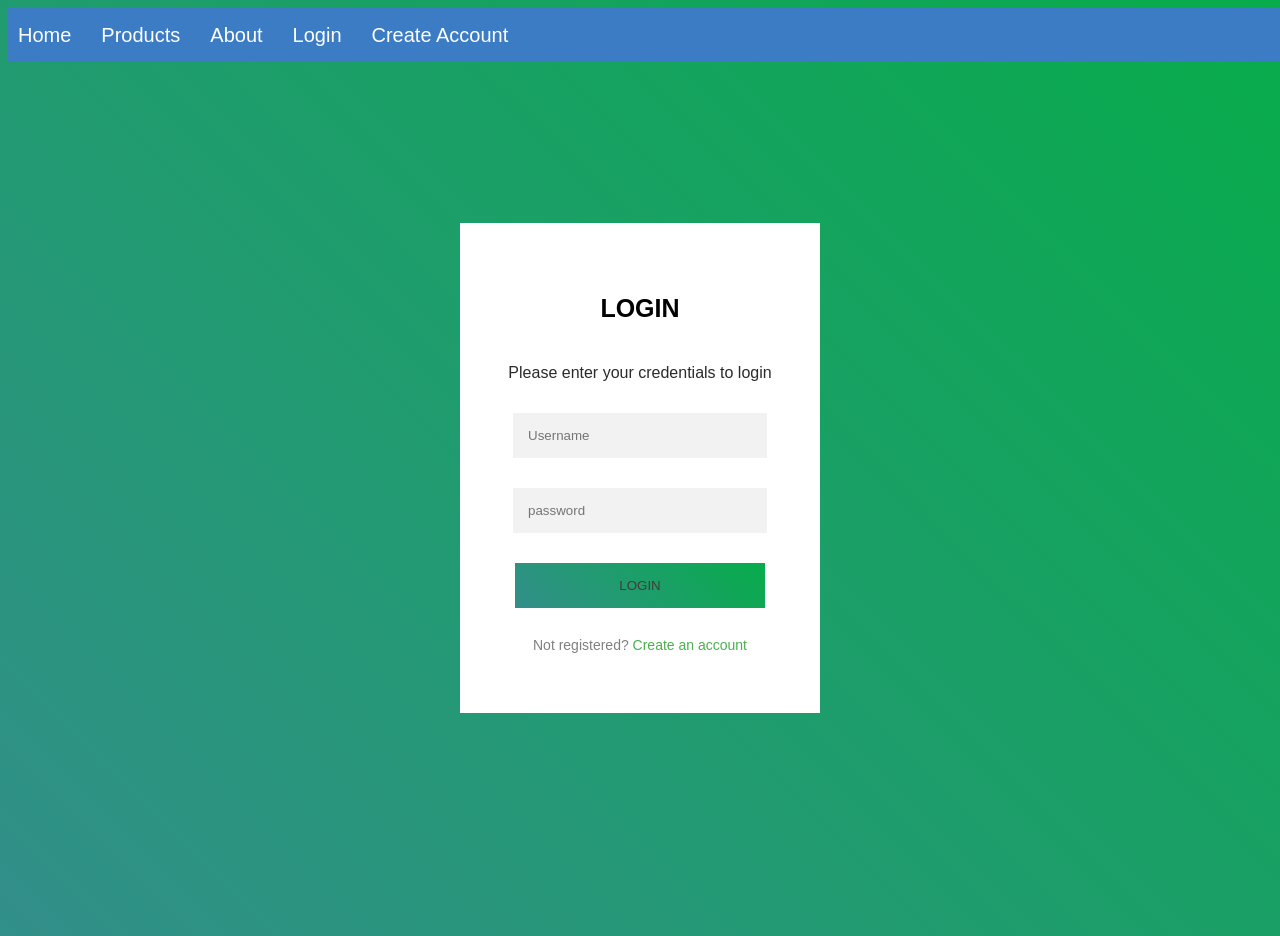
<file: book.html>
<!DOCTYPE html>
<html lang="en">
<head>
    <meta charset="UTF-8">
    <meta name="viewport" content="width=device-width, initial-scale=1.0">
    <link rel="stylesheet" href="book.css">
    <title>CSS Login Screen</title>
</head>
<body>
    <div class="parent">
        <div class="first">
           <a href="index.html">Home</a>
           <a href="products.html">Products</a>
           <a href="about.html">About</a>
           <a href="#">Login</a>
           <a href="register1.html">Create Account</a>
        </div>
    </div>
    <div class="login_box">
    <div class="login">
        <p class="log_head">LOGIN</p>
        <p class="log_p">Please enter your credentials to login</p>
        <input type="text" id="user" placeholder="Username">
        <input type="password" id="upwd" placeholder="password">
        <button class="login_btn">LOGIN</button>
        <p class="notreg">Not registered? <a href="#" class="new_ac">Create an account</a></p>
    </div>
    </div>
</body>
</html>
</file>
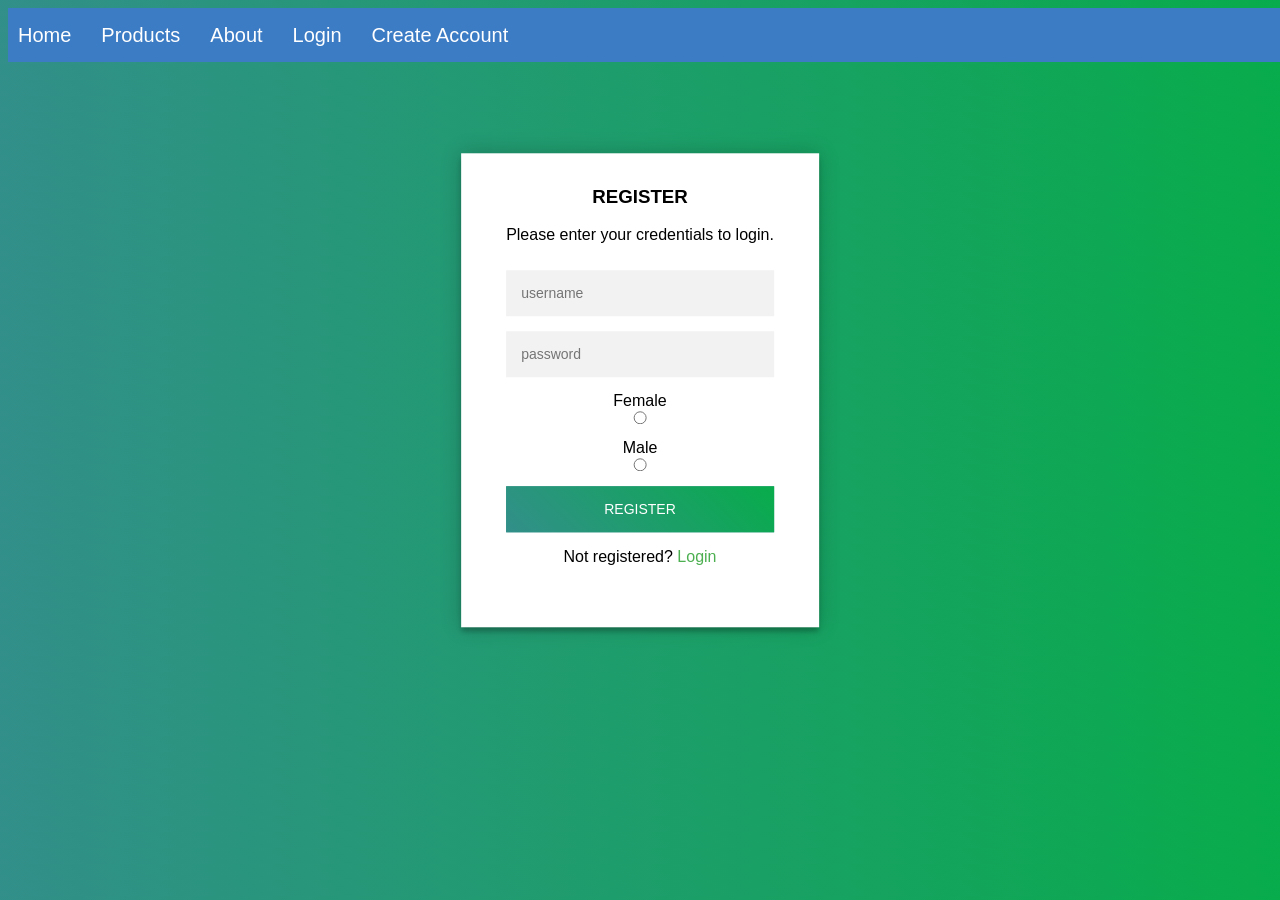
<file: register1.html>
<!DOCTYPE html>
<html lang="en">
<head>
    <meta charset="UTF-8">
    <meta name="viewport" content="width=device-width, initial-scale=1.0">
    <title>Document</title>
    <link rel="stylesheet" href="register1.css">
    </head>
<body>
   <div class="parent">
      <div class="first">
         <a href="index.html">Home</a>
         <a href="products.html">Products</a>
         <a href="about.html">About</a>
         <a href="book.html">Login</a>
         <a href="#">Create Account</a>
      </div>
     </div>
      <div class="register_page" style="text-align: center;">
         <div class="register1">
            <div class="login">
               <div class="header">
                  <h3>REGISTER</h3>
                  <p>Please enter your credentials to login.</p>
               </div>
            </div>

            <form class="login_form">
              <input type="text" placeholder="username"><br>
              <input type="password" placeholder="password"><br>
              Female<input type="radio" name="gender" value="female"><br>
              Male<input type="radio" name="gender" value="male"><br>
            <button>
               REGISTER
            </button>
            <p class="msg">Not registered?
               <a href="book.html" style="text-decoration: none; color: #4CAF50;">Login</a>
            </p>
            </form>
         </div>
      </div>
</body>
</html>
</file>
<file: book.css>
.parent{
    display: flex;
    box-sizing: border-box;
    top: 0;
}
.first{
    background-color: rgb(60, 124, 197);
    display: flex;
    justify-content: flex-start;
    padding-left: 10px;
    height: 6vh;
    width: 100vw;
    gap: 30px;
    align-items: center;
    position: fixed;
    font-size: 20px;
}
a{
    text-decoration: none;
    color: white;
    font-weight: lighter;
}
html{
    background-color: #328f8a;
    background-image: linear-gradient(45deg, #328f8a, #08ac4b);
    font-family: "Roboto", sans-serif;
}
.login{
    display: flex;
    flex-direction: column;
    height: 50vh;
    width: 25vw;
    background-color: white;
    justify-content: center;
    align-items: center;
    padding: 20px;
}
.login_box{
    display: flex;
    justify-content: center;
    align-items: center;
    height: 100vh;
    padding: 10px;
}
#user,#upwd{
    background-color: #f2f2f2;
    padding: 15px;
    margin: 15px;
    width: 70%;
    border: 0px;
}
.login_btn{
    background-color:  #328f8a;
    background-image: linear-gradient(45deg, #328f8a, #08ac4b);
    width: 78%;
    padding: 15px;
    margin: 15px;
    border: 0px;
    color: rgb(65, 59, 59);
}
.log_head{
    font-size: 25px;
    font-weight: bold;
}
.log_p{
    font-size: 16px;
    color: rgb(44, 42, 42);
    font-weight: lighter;
}
.notreg{
    color: gray;
    font-size: 14px;
}
.new_ac{
    text-decoration: none;
    color: #4CAF50;
}
</file>
<file: register1.css>
body{
    font-family: "Roboto",sans-serif;
    background-color: #328f8a;
    background-image: linear-gradient(45deg, #328f8a, #08ac4b);
}

.register_page{
      position: absolute;
      left: 50%;
      top: 50%;
      transform: translate(-50%,-50%);
}
.register1{
   position: relative;
    z-index: 1;
    background: #FFFFFF;
    max-width: 360px;
    margin: 0 auto 100px;
    padding: 45px;
    text-align: center;
    box-shadow: 0 0 20px 0 rgba(0, 0, 0, 0.2), 0 5px 5px 0 rgba(0, 0, 0, 0.24);
}
.register_page,.register1,.login{
      margin-top: -31px;
      margin-bottom: 26px;
}
form{
      display: block;
}
input{
    font-family: "Roboto",sans-serif;
    outline: 0;
    background: #f2f2f2;
    width: 100%;
    border: 0;
    margin: 0 0 15px;
    padding: 15px;
    box-sizing: border-box;
    font-size: 14px;
}
 button{
      font-family: "Roboto",sans-serif;
      outline: 0;
    background-color: #328f8a;
    background-image: linear-gradient(45deg, #328f8a, #08ac4b);
    width: 100%;
    border: 0;
    padding: 15px;
    color: #FFFFFF;
    font-size: 14px;
    cursor: pointer;
}
.parent{
      display: flex;
      box-sizing: border-box;
      top: 0;
  }
  .first{
      background-color: rgb(60, 124, 197);
      display: flex;
      justify-content: flex-start;
      padding-left: 10px;
      height: 6vh;
      width: 100vw;
      gap: 30px;
      align-items: center;
      position: fixed;
      font-size: 20px;
  }
  a{
      text-decoration: none;
      color: white;
      font-weight: lighter;
  }
</file>
